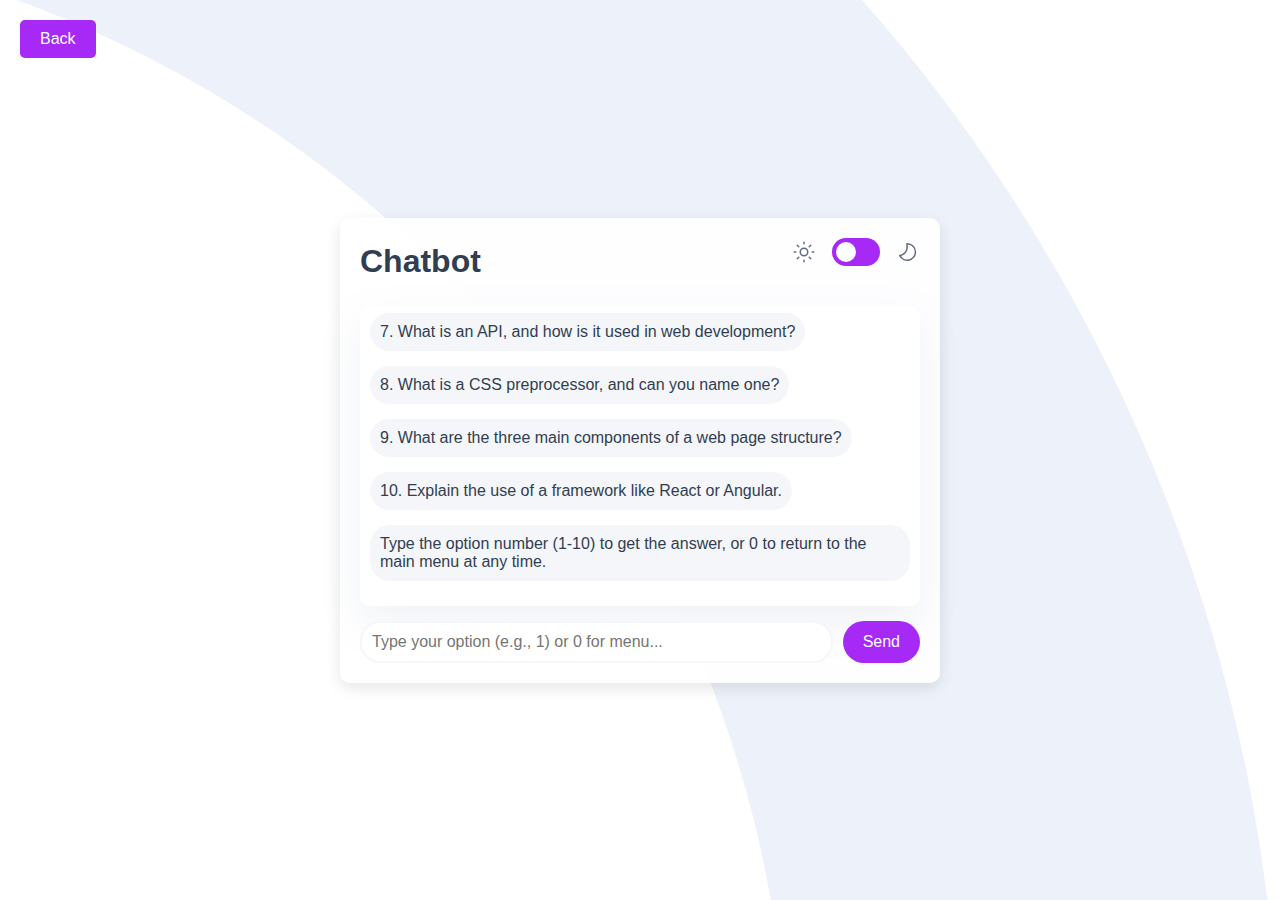
<file: chatbot.html>
<!DOCTYPE html>
<html lang="en">
<head>
    <meta charset="UTF-8">
    <meta name="viewport" content="width=device-width, initial-scale=1.0">
    <title>Chatbot Interface</title>
    <link rel="stylesheet" href="stylebot.css">
    <!-- <link rel="stylesheet" href="style.css"> -->
</head>
<body>
    <!-- Back Button -->
    <button onclick="goBack()" class="back-button">Back</button>

    <!-- Main container -->
    <div class="chatbot-container">
        <!-- Header Section -->
        <header class="chatbot-header">
            <h1>Chatbot</h1>
            <div class="light-dark-toggle">
                <div class="sun-container">
                    <img src="./assets/images/icon-sun-dark.svg" alt="Sun Icon">
                </div>
                <label class="light-dark-switch">
                    <input type="checkbox" id="theme-toggle">
                    <span class="slider round"></span>
                </label>
                <div class="moon-container">
                    <img src="./assets/images/icon-moon-dark.svg" alt="Moon Icon">
                </div>
            </div>
        </header>

        <!-- Chat Display Section -->
        <main class="chat-display" id="chat-display"></main>

        <!-- User Input Section -->
        <form class="chat-input-form" id="chat-form">
            <input type="text" id="user-input" placeholder="Type your option (e.g., 1) or 0 for menu..." required>
            <button type="submit" class="send-button">Send</button>
        </form>
    </div>

    <script>
        const questions = [
            "1. What is responsive design, and why is it important?",
            "2. What is the purpose of Git in web development?",
            "3. Explain the difference between frontend and backend development.",
            "4. What is the Document Object Model (DOM)?",
            "5. What is Bootstrap used for?",
            "6. What is the difference between HTTP and HTTPS?",
            "7. What is an API, and how is it used in web development?",
            "8. What is a CSS preprocessor, and can you name one?",
            "9. What are the three main components of a web page structure?",
            "10. Explain the use of a framework like React or Angular."
        ];

        const answers = [
            "Responsive design makes web content look good on all devices. It’s important for accessibility and user experience.",
            "Git is a version control system used to manage and track changes in code projects.",
            "Frontend development focuses on the user interface, while backend development handles the server and database logic.",
            "The DOM is a programming interface that allows scripts to update the content, structure, and style of a document.",
            "Bootstrap is a CSS framework that helps design responsive and mobile-first websites quickly.",
            "HTTP is unsecured, while HTTPS includes SSL/TLS for secure communication over the internet.",
            "An API allows different software systems to communicate, often used to connect frontend and backend services.",
            "A CSS preprocessor is a scripting language that extends CSS, like SASS or LESS, adding features like variables and nesting.",
            "The three main components are HTML (structure), CSS (style), and JavaScript (behavior).",
            "Frameworks like React and Angular help create dynamic, single-page applications by managing UI and state efficiently."
        ];

        const chatDisplay = document.getElementById("chat-display");

        // Back button functionality
        function goBack() {
            window.history.back();
        }

        // Function to create a new message
        function createMessage(content, isBot = true) {
            const messageDiv = document.createElement("div");
            messageDiv.classList.add(isBot ? "bot-message" : "user-message");
            messageDiv.innerHTML = `<div class="message-content">${content}</div>`;
            chatDisplay.appendChild(messageDiv);
            chatDisplay.scrollTop = chatDisplay.scrollHeight;
        }

        // Display main menu with questions
        function displayMainMenu() {
            chatDisplay.innerHTML = "";  // Clear previous chat content
            createMessage("Hello! Welcome to the Chatbot. Please choose a question to get the answer:");
            questions.forEach(question => createMessage(question, true));
            createMessage("Type the option number (1-10) to get the answer, or 0 to return to the main menu at any time.");
        }

        // Show main menu on page load
        displayMainMenu();

        // Handle form submission
        document.getElementById("chat-form").addEventListener("submit", function (e) {
            e.preventDefault();
            const userInput = document.getElementById("user-input").value.trim();

            // If input is 0, go back to main menu
            if (userInput === "0" || userInput === "00") {
                displayMainMenu();
            }
            // Validate if the input is a single digit between 1 and 10
            else if (/^[1-9]$|^10$/.test(userInput)) {
                const index = parseInt(userInput) - 1;
                chatDisplay.innerHTML = "";  // Clear chat for a clean view of question and answer
                createMessage(questions[index], false);  // Display selected question
                createMessage(answers[index]);  // Display corresponding answer
                createMessage("Type 0 to return to the main menu.");
            } else {
                createMessage("Invalid input. Please select a single option from 1 to 10, or type 0 to go back to the main menu.");
            }

            document.getElementById("user-input").value = "";  // Clear user input
        });

        // Theme toggle functionality
        const themeToggle = document.getElementById("theme-toggle");
        themeToggle.addEventListener("change", () => {
            if (themeToggle.checked) {
                document.documentElement.setAttribute("data-theme", "dark");
            } else {
                document.documentElement.removeAttribute("data-theme");
            }
        });
    </script>
</body>
</html>
</file>
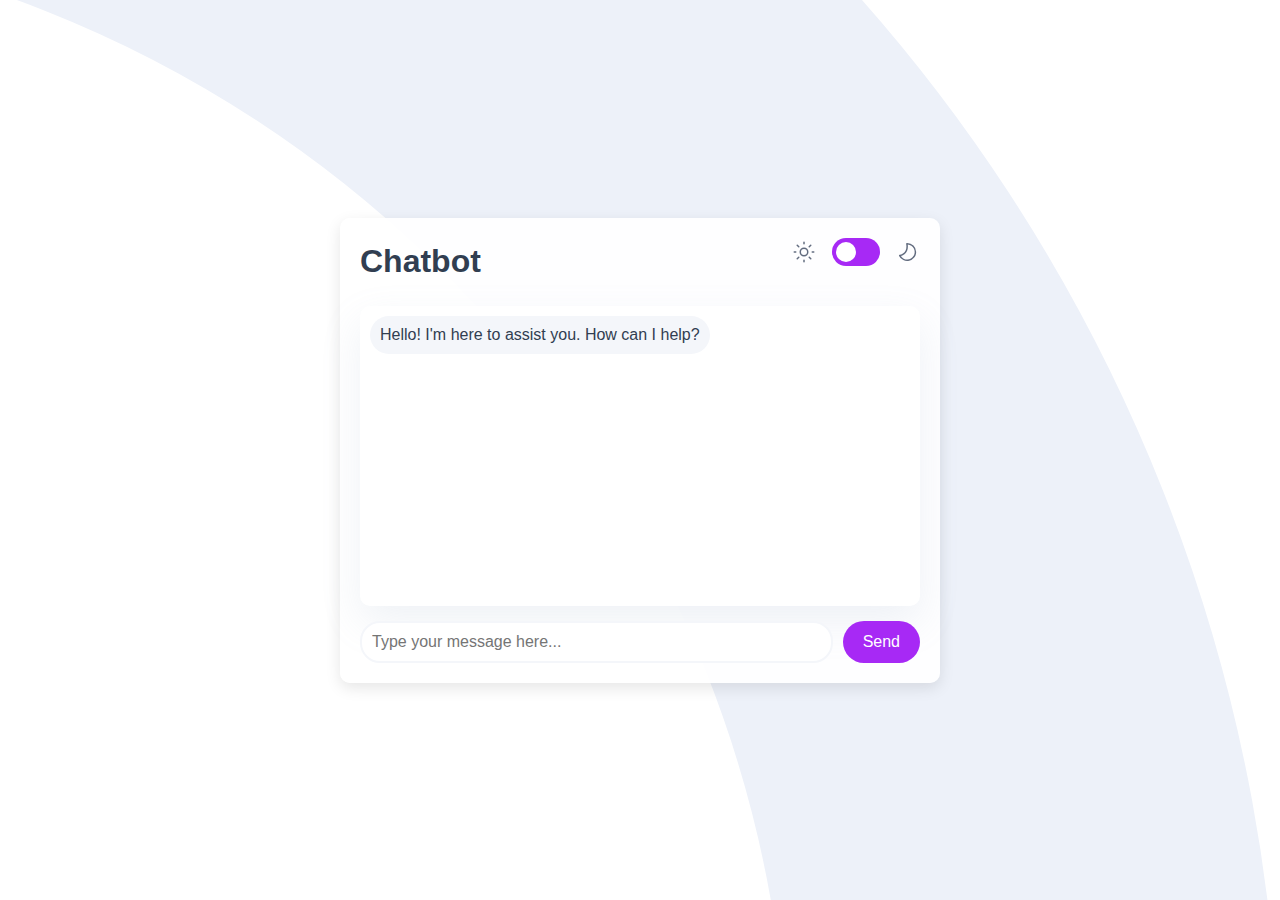
<file: QuizApp/chatbot.html>
<!DOCTYPE html>
<html lang="en">

<head>
    <meta charset="UTF-8">
    <meta name="viewport" content="width=device-width, initial-scale=1.0">
    <title>Chatbot Interface</title>
    <link rel="stylesheet" href="stylebot.css">
</head>

<body>
    <!-- Main container -->
    <div class="chatbot-container">
        <!-- Header Section -->
        <header class="chatbot-header">
            <h1>Chatbot</h1>
            <div class="light-dark-toggle">
                <div class="sun-container">
                    <img src="./assets/images/icon-sun-dark.svg" alt="Sun Icon">
                </div>
                <label class="light-dark-switch">
                    <input type="checkbox" id="theme-toggle">
                    <span class="slider round"></span>
                </label>
                <div class="moon-container">
                    <img src="./assets/images/icon-moon-dark.svg" alt="Moon Icon">
                </div>
            </div>
        </header>

        <!-- Chat Display Section -->
        <main class="chat-display" id="chat-display">
            <div class="bot-message">
                <div class="message-content">Hello! I'm here to assist you. How can I help?</div>
            </div>
        </main>

        <!-- User Input Section -->
        <form class="chat-input-form" id="chat-form">
            <input type="text" id="user-input" placeholder="Type your message here..." required>
            <button type="submit" class="send-button">Send</button>
        </form>
    </div>

    <!-- JavaScript to Handle Theme Toggle and Chat -->
    <!-- <script>
        // Theme toggle functionality
        const themeToggle = document.getElementById("theme-toggle");
        themeToggle.addEventListener("change", () => {
            if (themeToggle.checked) {
                document.documentElement.setAttribute("data-theme", "dark");
            } else {
                document.documentElement.removeAttribute("data-theme");
            }
        });

        // Function to create a new message
        function createMessage(content, isBot = true) {
            const messageDiv = document.createElement("div");
            messageDiv.classList.add(isBot ? "bot-message" : "user-message");
            messageDiv.innerHTML = `<div class="message-content">${content}</div>`;
            chatDisplay.appendChild(messageDiv);
            chatDisplay.scrollTop = chatDisplay.scrollHeight;
        }

        // Send message to OpenAI's ChatGPT and get response
        async function sendToChatGPT(message) {
            const response = await fetch('https://api.openai.com/v1/completions', {
                method: 'POST',
                headers: {
                    'Content-Type': 'application/json',
                    'Authorization': `Bearer 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`,
                },
                body: JSON.stringify({
                    model: "gpt-3.5", // You can use gpt-3.5 or gpt-4 depending on your plan
                    messages: [{ role: "user", content: message }],
                    max_tokens: 150, // Adjust token length according to your needs
                    temperature: 0.7, // Controls the creativity of the response (range 0-1)
                })
            });

            const data = await response.json();
            const botReply = data.choices[0].message.content.trim(); // Bot's response
            return botReply;
        }

        // Chat form submission handler
        const chatForm = document.getElementById("chat-form");
        const chatDisplay = document.getElementById("chat-display");

        chatForm.addEventListener("submit", async function (e) {
            e.preventDefault();
            const userInput = document.getElementById("user-input").value.trim();

            if (userInput) {
                // Display user message
                createMessage(userInput, false);

                // Send the user input to OpenAI's ChatGPT and get the response
                const botResponse = await sendToChatGPT(userInput);

                // Display the bot's response
                createMessage(botResponse);

                // Clear user input
                document.getElementById("user-input").value = "";
            }
        });
    </script> -->


    <!-- <script>
        // Function to handle the theme toggle
        const themeToggle = document.getElementById("theme-toggle");
        themeToggle.addEventListener("change", () => {
            if (themeToggle.checked) {
                document.documentElement.setAttribute("data-theme", "dark");
            } else {
                document.documentElement.removeAttribute("data-theme");
            }
        });

        // Function to send the user message and get the chatbot response
        const chatForm = document.getElementById("chat-form");
        const chatDisplay = document.getElementById("chat-display");

        chatForm.addEventListener("submit", async (e) => {
            e.preventDefault();
            const userInput = document.getElementById("user-input").value.trim();

            if (userInput) {
                // Display user message
                const userMessage = document.createElement("div");
                userMessage.classList.add("user-message");
                userMessage.innerHTML = `<div class="message-content">${userInput}</div>`;
                chatDisplay.appendChild(userMessage);

                // Display bot processing message
                const botMessage = document.createElement("div");
                botMessage.classList.add("bot-message");
                botMessage.innerHTML = `<div class="message-content">Processing your request...</div>`;
                chatDisplay.appendChild(botMessage);

                // Scroll to the bottom
                chatDisplay.scrollTop = chatDisplay.scrollHeight;

                // Send request to OpenAI API
                const response = await getBotResponse(userInput);

                // Remove processing message and display bot's reply
                chatDisplay.removeChild(botMessage);

                const newBotMessage = document.createElement("div");
                newBotMessage.classList.add("bot-message");
                newBotMessage.innerHTML = `<div class="message-content">${response}</div>`;
                chatDisplay.appendChild(newBotMessage);

                // Clear user input
                document.getElementById("user-input").value = "";
            }
        });

        async function getBotResponse(userInput) {
            const apiKey = "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";  // Replace with your API key
            const endpoint = "https://api.openai.com/v1/completions";
            const model = "text-davinci-003";  // Use the model you prefer

            const headers = {
                "Content-Type": "application/json",
                "Authorization": `Bearer ${apiKey}`
            };

            const requestData = {
                model: model,
                prompt: userInput,
                max_tokens: 150
            };

            try {
                const response = await fetch(endpoint, {
                    method: "POST",
                    headers: headers,
                    body: JSON.stringify(requestData)
                });

                const data = await response.json();
                return data.choices[0].text.trim();  // Extract the bot's message from response
            } catch (error) {
                console.error("Error:", error);
                return "Sorry, there was an error processing your request.";
            }
        }
    </script> -->

    <script>
        // Function to handle the theme toggle
        const themeToggle = document.getElementById("theme-toggle");
        themeToggle.addEventListener("change", () => {
            if (themeToggle.checked) {
                document.documentElement.setAttribute("data-theme", "dark");
            } else {
                document.documentElement.removeAttribute("data-theme");
            }
        });
    
        // Function to send the user message and get the chatbot response
        const chatForm = document.getElementById("chat-form");
        const chatDisplay = document.getElementById("chat-display");
    
        chatForm.addEventListener("submit", async (e) => {
            e.preventDefault();
            const userInput = document.getElementById("user-input").value.trim();
    
            if (userInput) {
                // Display user message
                const userMessage = document.createElement("div");
                userMessage.classList.add("user-message");
                userMessage.innerHTML = `<div class="message-content">${userInput}</div>`;
                chatDisplay.appendChild(userMessage);
    
                // Display bot processing message
                const botMessage = document.createElement("div");
                botMessage.classList.add("bot-message");
                botMessage.innerHTML = `<div class="message-content">Processing your request...</div>`;
                chatDisplay.appendChild(botMessage);
    
                // Scroll to the bottom
                chatDisplay.scrollTop = chatDisplay.scrollHeight;
    
                // Send request to your Node.js backend (which will call OpenAI)
                const response = await getBotResponse(userInput);
    
                // Remove processing message and display bot's reply
                chatDisplay.removeChild(botMessage);
    
                const newBotMessage = document.createElement("div");
                newBotMessage.classList.add("bot-message");
                newBotMessage.innerHTML = `<div class="message-content">${response}</div>`;
                chatDisplay.appendChild(newBotMessage);
    
                // Clear user input
                document.getElementById("user-input").value = "";
            }
        });
    
        async function getBotResponse(userInput) {
            const response = await fetch("http://localhost:3000/chat", {
                method: "POST",
                headers: {
                    "Content-Type": "application/json"
                },
                body: JSON.stringify({ userInput })
            });
    
            const data = await response.json();
            return data.botResponse;
        }
    </script>
    

</body>

</html>
</file>
<file: stylebot.css>
:root {
    --html-bg: #FFF1E9;
    --css-bg: #E0FDEF;
    --js-bg: #EBF0FF;
    --accessibility-bg: #F6E7FF;
    --text-color: #313E51; /* Light text color */
    --text-color-p: #626C7F;
    --purple: #A729F5;
    --bg-col: white;
    --button-bg: white;
    --option-bg: #F4F6FA;
    --option-color: #626C7F;
    --correct-color: #26D782;
    --invalid-color: #EE5454;
    --bg: url("./assets/images/pattern-background-mobile-light.svg");
    --sun-src: url("./assets/images/icon-sun-dark.svg");
    --moon-src: url("./assets/images/icon-moon-dark.svg");
}

[data-theme="dark"] {
    --text-color: #040000;  /* Dark mode text color */
    --text-color-p: #ABC1E1;
    --bg-col: #313E51;
    --button-bg: #3B4D66;
    --bg: url("./assets/images/pattern-background-mobile-dark.svg");
    --sun-src: url("./assets/images/icon-sun-light.svg");
    --moon-src: url("./assets/images/icon-moon-light.svg");
}

/* Reset Styles */
html {
    box-sizing: border-box;
}

body {
    font-family: 'Rubik', sans-serif;
    background-color: var(--bg-col);
    background-image: var(--bg);
    background-repeat: no-repeat;
    background-size: cover;
    height: 100vh;
    display: flex;
    justify-content: center;
    flex-direction: column;
    align-items: center;
    color: var(--text-color);  /* Apply text color for the body */
}

*,
*::before,
*::after {
    box-sizing: inherit;
}

* {
    margin: 0;
}

img,
svg {
    display: block;
    max-width: 100%;
}

button {
    font: inherit;
}

/* Light/Dark Toggle Styles */
.light-dark-toggle {
    display: flex;
    align-items: center;
    gap: 0.5rem;
    margin-bottom: 20px;
}

.light-dark-switch {
    display: inline-block;
    position: relative;
    width: 3rem;
    height: 1.75rem;
}

.light-dark-switch input {
    display: none;
}

.slider {
    background-color: var(--purple);
    position: absolute;
    left: 0;
    right: 0;
    top: 0;
    bottom: 0;
    cursor: pointer;
    transition: 0.4s;
}

.slider:before {
    content: "";
    position: absolute;
    top: 4px;
    left: 4px;
    width: 1.25rem;
    height: 1.25rem;
    background-color: #fff;
    border-radius: 50%;
    transition: 0.4s;
}

input:checked + .slider:before {
    transform: translateX(1.25rem);
}

.slider.round {
    border-radius: 50rem;
}

/* Chatbot Interface Styles */
.chatbot-container {
    display: flex;
    flex-direction: column;
    justify-content: flex-start;
    align-items: center;
    width: 100%;
    max-width: 600px;
    background: rgba(255, 255, 255, 0.9);
    padding: 20px;
    border-radius: 10px;
    box-shadow: 0 5px 15px rgba(0, 0, 0, 0.1);
}

.chatbot-header {
    width: 100%;
    display: flex;
    justify-content: space-between;
    align-items: center;
}

.chatbot-header h1 {
    font-size: 2rem;
    color: var(--text-color);  /* Apply text color for the header */
}

.chatbot-header .light-dark-toggle {
    display: flex;
    align-items: center;
    gap: 1rem;
}

.chat-display {
    width: 100%;
    height: 300px;
    overflow-y: scroll;
    margin-top: 20px;
    padding: 10px;
    background: var(--bg-col);
    border-radius: 10px;
    box-shadow: 0px 16px 40px 0px rgba(143, 160, 193, 0.14);
    color: var(--text-color);  /* Apply text color to chat display */
}

.bot-message, .user-message {
    margin-bottom: 15px;
    display: flex;
    justify-content: flex-start;
}

.bot-message .message-content, .user-message .message-content {
    background-color: var(--option-bg);
    padding: 10px;
    border-radius: 20px;
    font-size: 1rem;
    color: var(--text-color);  /* Apply text color to messages */
}

.user-message {
    justify-content: flex-end;
}

.user-message .message-content {
    background-color: var(--purple);
    color: white;
}

.chat-input-form {
    display: flex;
    width: 100%;
    margin-top: 15px;
}

.chat-input-form input {
    flex-grow: 1;
    padding: 10px;
    border: 2px solid var(--option-bg);
    border-radius: 20px;
    font-size: 1rem;
    color: var(--text-color);  /* Apply text color to input */
}

.chat-input-form button {
    background-color: var(--purple);
    color: white;
    padding: 10px 20px;
    margin-left: 10px;
    /* margin-right: 80px; */
    border: none;
    border-radius: 50px;
    cursor: pointer;
}

.chat-input-form button:hover {
    background-color: #8b1fe2;
}

/* Style for Back Button */
.back-button {
    background-color: var(--purple);
    color: white;
    border: none;
    padding: 10px 20px;
    font-size: 16px;
    /* width: 5%; */
    border-radius: 5px;
    cursor: pointer;
    position: fixed; /* Make it fixed at the top */
    top: 20px;
    left: 20px;
    z-index: 10; /* Ensure it stays above the chatbot */
}

.back-button:hover {
    background-color: #8b1fe2; /* on hover */
}


/* Responsive Design */
@media (max-width: 768px) {
    .chatbot-container {
        width: 100%;
        padding: 10px;
    }

    .chatbot-header h1 {
        font-size: 1.5rem;
    }
}

@media (min-width: 768px) {
    .chatbot-container {
        padding: 20px;
    }
}
</file>
<file: style.css>
:root {
    --html-bg: #FFF1E9;
    --css-bg: #E0FDEF;
    --js-bg: #EBF0FF;
    --accessibility-bg: #F6E7FF;
    --text-color: #313E51;
    --text-color-p: #626C7F;
    --purple: #A729F5;
    --bg-col: white;
    --button-bg: white;
    --option-bg: #F4F6FA;
    --option-color: #626C7F;
    --correct-color: #26D782;
    --invalid-color: #EE5454;
    --bg: url("./assets/images/pattern-background-mobile-light.svg");
    --sun-src: url("./assets/images/icon-sun-dark.svg");
    --moon-src: url("./assets/images/icon-moon-dark.svg");
}

[data-theme="dark"] {
    --text-color: #FFF;
    --text-color-p: #ABC1E1;
    --bg-col: #313E51;
    --button-bg: #3B4D66;
    --bg: url("./assets/images/pattern-background-mobile-dark.svg");
    --sun-src: url("./assets/images/icon-sun-light.svg");
    --moon-src: url("./assets/images/icon-moon-light.svg");
}

/**************** begin css reset ****************/

html {
    box-sizing: border-box;
}

body {
    font-family: 'Rubik', sans-serif;
    background-color: var(--bg-col);
    background-image: var(--bg);
    background-repeat: no-repeat;
    background-size: cover;
}

*,
*::before,
*::after {
    box-sizing: inherit;
}

* {
    margin: 0;
}

img,
svg {
    display: block;
    max-width: 100%;
}

button {
    font: inherit;
}

/*************** End of css reset ****************/

/*************** Start Hide Other Screens ****************/
.start-menu {
    display: none;
}

.quiz-complete {
    display: none;
    flex-direction: column;
}

.question-screen {
    display: none;
    flex-direction: column;
}

.row-top {
    display: flex;
    justify-content: space-between;
    margin-bottom: 1rem;
}

.curr-subject {
    display: flex;
    align-items: center;
    /* visibility: hidden; */
    gap: 1rem;
}

/*************** End Hide Other Screens ****************/

/*************** Start - Light / Dark Toggle Switch ****************/

.light-dark-toggle {
    display: flex;
    align-items: center;
    gap: .5rem;
}

.light-dark-switch {
    display: inline-block;
    position: relative;
    width: clamp(2rem, 1.647887323943662rem + 1.5023474178403755vw, 3rem);
    height: clamp(1.25rem, 1.073943661971831rem + 0.7511737089201878vw, 1.75rem);
}

.light-dark-switch input {
    display: none;
}

.slider {
    background-color: var(--purple);
    bottom: 0;
    cursor: pointer;
    left: 0;
    position: absolute;
    right: 0;
    top: 0;
    transition: .4s;
}

.slider:before {
    background-color: #fff;
    bottom: 4px;
    content: "";
    height: clamp(0.75rem, 0.573943661971831rem + 0.7511737089201878vw, 1.25rem);
    left: 4px;
    position: absolute;
    transition: .4s;
    width: clamp(0.75rem, 0.573943661971831rem + 0.7511737089201878vw, 1.25rem);
}

input:checked+.slider:before {
    transform: translateX(clamp(0.8125rem, 0.7033450704225352rem + 0.46572769953051646vw, 1.1225rem));
}

.slider.round {
    border-radius: 62.4375rem;
}

.slider.round:before {
    border-radius: 50%;
}

.sun-container,
.moon-container {
    width: clamp(1rem, 0.823943661971831rem + 0.7511737089201878vw, 1.5rem);
    height: clamp(1rem, 0.823943661971831rem + 0.7511737089201878vw, 1.5rem);
}

.sun-container>img {
    content: var(--sun-src);
}

.moon-container>img {
    content: var(--moon-src);
}

/*************** End - Light / Dark Toggle Switch ****************/
body {
    height: 100vh;
    display: flex;
    justify-content: center;
}

article {
    padding: 1rem 1.5rem;
}

h1 {
    color: var(--text-color);
    font-weight: 300;
    font-size: 2.5rem;
    font-size: clamp(2.5rem, 1.972rem + 2.25vw, 4rem);
}

h1>span {
    font-weight: 500;
}

h2 {
    color: var(--text-color);
    font-size: 1.125rem;
    font-size: clamp(1.125rem, 0.905rem + 0.939vw, 1.75rem);
    font-weight: 500;
}

.question {
    font-size: 1.25rem;
    font-size: clamp(1.25rem, 0.898rem + 1.502vw, 2.25rem);
}

p {
    color: var(--text-color-p);
    font-style: italic;
    font-weight: 400;
    margin-top: 1rem;
    margin-bottom: 2.5rem;
}

.progress-bar.whole {
    width: 100%;
    height: 1rem;
    background-color: white;
    margin-top: 1.5rem;
    margin-bottom: 2.5rem;
    padding: .25rem;
    border-radius: 62.4375rem;
}

.progress-bar.done {
    background-color: var(--purple);
    border-radius: 6.5rem;
    width: 0%;
    height: .5rem;
}

.choices {
    display: flex;
    flex-direction: column;
    gap: .75rem;
}

button {
    background-color: var(--button-bg);
    color: var(--text-color);
    font-size: 1.125rem;
    font-weight: 500;
    display: grid;
    grid-template-rows: 1fr;
    grid-template-columns: 1fr 3fr 1fr;
    align-items: center;
    justify-items: start;
    width: 100%;
    gap: 1rem;
    border-radius: .75rem;
    border: 0;
    padding: .75rem;
    box-shadow: 0px 16px 40px 0px rgba(143, 160, 193, .14);
}

button:hover {
    cursor: pointer;
}

.option {
    border: 3px solid transparent;
}

.submit-answer,
.restart {
    display: flex;
    align-items: center;
    justify-content: center;
    background-color: var(--purple);
    color: white;
}

.exit-quiz,
.restart {
    display: flex;
    align-items: center;
    justify-content: center;
    background-color: var(--invalid-color);
    color: white;
}

.submit-answer:hover,
.exit-quiz:hover,
.restart:hover {
    background: linear-gradient(0deg, rgba(255, 255, 255, .5) 0%, rgba(255, 255, 255, 0.50) 100%), var(--purple);
}

.button-icon-container>img {
    border-radius: .75rem;
    padding: .15rem;
}

.button-icon-container>img[src="./assets/images/icon-html.svg"] {
    background-color: var(--html-bg);
}

.button-icon-container>img[src="./assets/images/icon-css.svg"] {
    background-color: var(--css-bg);
}

.button-icon-container>img[src="./assets/images/icon-js.svg"] {
    background-color: var(--js-bg);
}

.button-icon-container>img[src="./assets/images/icon-accessibility.svg"] {
    background-color: var(--accessibility-bg);
}

.option-box {
    display: flex;
    align-items: center;
    justify-content: center;
    color: var(--option-color);
    width: 2.5rem;
    height: 2.5rem;
    border-radius: .75rem;
    background-color: var(--option-bg);
}

.select-prompt {
    display: flex;
    align-items: center;
    justify-content: center;
    visibility: hidden;
    gap: 1rem;
}

.select-prompt>p {
    color: var(--invalid-color);
    margin: 0;
    font-style: normal;
}

.selected-box {
    background-color: var(--purple);
    color: white;
}

.selected {
    border-color: var(--purple);
}

.correct-box {
    background-color: var(--correct-color);
    color: white;
}

.correct {
    border-color: var(--correct-color);
}

.correct-icon {
    justify-self: end;
}

.invalid-box {
    background-color: var(--invalid-color);
    color: white;
}

.invalid {
    border-color: var(--invalid-color);
}

.invalid-icon {
    justify-self: end;
}

.question-count {
    margin-top: 0;
}

.left-content {
    display: flex;
    flex-direction: column;
    justify-content: space-between;
}

.start-menu>.left-content {
    justify-content: flex-start;
    gap: 3rem;
}

.visible {
    display: block;
}

.score-container {
    background: var(--bg-col);
    color: var(--text-color);
    display: flex;
    flex-direction: column;
    align-items: center;
    justify-content: center;
    gap: 1rem;
    margin-bottom: 2rem;
    margin-top: 2.5rem;
    border-radius: 1.5rem;
    padding: 2rem;
}

.score-container>p {
    margin: 0;
}

.scored {
    font-weight: 500;
}

.score-out-of {
    font-style: normal;
}

.final-score {
    font-weight: 500;
    font-size: clamp(5.5rem, 4.268rem + 5.258vw, 9rem);
    text-align: center;
    font-style: normal;
}

@media (min-width: 768px) {
    button {
        font-size: 1.75rem;
    }

    article {
        padding: 2.5rem 4rem;
    }

    .question-screen {
        flex-direction: column;
    }

    .quiz-complete {
        flex-direction: column;
    }

    .row-top {
        margin-bottom: 0;
    }

    h1 {
        width: 29rem;
    }
}

@media (min-width: 1440px) {

    body {
        align-items: center;
    }

    .left-content {
        max-width: 35rem;
    }

    .visible {
        display: flex;
    }

    .start-menu {
        justify-content: space-between;
        gap: 10rem;
    }

    .question-screen {
        flex-direction: row;
        gap: 10rem;
    }

    .quiz-complete {
        flex-direction: row;
        gap: 10rem;
    }

    .choices {
        width: 35rem;
        height: 28rem;
        gap: 1.5rem;
    }
}

/* #bot{
    width: 50px;
    height: 40px;
    border-width: 2px;
    border-color: black;
    margin-top: 20px;
    margin-right: 14px;
} */

a{
    text-decoration: none;
}
</file>
<file: QuizApp/stylebot.css>
:root {
    --html-bg: #FFF1E9;
    --css-bg: #E0FDEF;
    --js-bg: #EBF0FF;
    --accessibility-bg: #F6E7FF;
    --text-color: #313E51; /* Light text color */
    --text-color-p: #626C7F;
    --purple: #A729F5;
    --bg-col: white;
    --button-bg: white;
    --option-bg: #F4F6FA;
    --option-color: #626C7F;
    --correct-color: #26D782;
    --invalid-color: #EE5454;
    --bg: url("./assets/images/pattern-background-mobile-light.svg");
    --sun-src: url("./assets/images/icon-sun-dark.svg");
    --moon-src: url("./assets/images/icon-moon-dark.svg");
}

[data-theme="dark"] {
    --text-color: #040000;  /* Dark mode text color */
    --text-color-p: #ABC1E1;
    --bg-col: #313E51;
    --button-bg: #3B4D66;
    --bg: url("./assets/images/pattern-background-mobile-dark.svg");
    --sun-src: url("./assets/images/icon-sun-light.svg");
    --moon-src: url("./assets/images/icon-moon-light.svg");
}

/* Reset Styles */
html {
    box-sizing: border-box;
}

body {
    font-family: 'Rubik', sans-serif;
    background-color: var(--bg-col);
    background-image: var(--bg);
    background-repeat: no-repeat;
    background-size: cover;
    height: 100vh;
    display: flex;
    justify-content: center;
    flex-direction: column;
    align-items: center;
    color: var(--text-color);  /* Apply text color for the body */
}

*,
*::before,
*::after {
    box-sizing: inherit;
}

* {
    margin: 0;
}

img,
svg {
    display: block;
    max-width: 100%;
}

button {
    font: inherit;
}

/* Light/Dark Toggle Styles */
.light-dark-toggle {
    display: flex;
    align-items: center;
    gap: 0.5rem;
    margin-bottom: 20px;
}

.light-dark-switch {
    display: inline-block;
    position: relative;
    width: 3rem;
    height: 1.75rem;
}

.light-dark-switch input {
    display: none;
}

.slider {
    background-color: var(--purple);
    position: absolute;
    left: 0;
    right: 0;
    top: 0;
    bottom: 0;
    cursor: pointer;
    transition: 0.4s;
}

.slider:before {
    content: "";
    position: absolute;
    top: 4px;
    left: 4px;
    width: 1.25rem;
    height: 1.25rem;
    background-color: #fff;
    border-radius: 50%;
    transition: 0.4s;
}

input:checked + .slider:before {
    transform: translateX(1.25rem);
}

.slider.round {
    border-radius: 50rem;
}

/* Chatbot Interface Styles */
.chatbot-container {
    display: flex;
    flex-direction: column;
    justify-content: flex-start;
    align-items: center;
    width: 100%;
    max-width: 600px;
    background: rgba(255, 255, 255, 0.9);
    padding: 20px;
    border-radius: 10px;
    box-shadow: 0 5px 15px rgba(0, 0, 0, 0.1);
}

.chatbot-header {
    width: 100%;
    display: flex;
    justify-content: space-between;
    align-items: center;
}

.chatbot-header h1 {
    font-size: 2rem;
    color: var(--text-color);  /* Apply text color for the header */
}

.chatbot-header .light-dark-toggle {
    display: flex;
    align-items: center;
    gap: 1rem;
}

.chat-display {
    width: 100%;
    height: 300px;
    overflow-y: scroll;
    margin-top: 20px;
    padding: 10px;
    background: var(--bg-col);
    border-radius: 10px;
    box-shadow: 0px 16px 40px 0px rgba(143, 160, 193, 0.14);
    color: var(--text-color);  /* Apply text color to chat display */
}

.bot-message, .user-message {
    margin-bottom: 15px;
    display: flex;
    justify-content: flex-start;
}

.bot-message .message-content, .user-message .message-content {
    background-color: var(--option-bg);
    padding: 10px;
    border-radius: 20px;
    font-size: 1rem;
    color: var(--text-color);  /* Apply text color to messages */
}

.user-message {
    justify-content: flex-end;
}

.user-message .message-content {
    background-color: var(--purple);
    color: white;
}

.chat-input-form {
    display: flex;
    width: 100%;
    margin-top: 15px;
}

.chat-input-form input {
    flex-grow: 1;
    padding: 10px;
    border: 2px solid var(--option-bg);
    border-radius: 20px;
    font-size: 1rem;
    color: var(--text-color);  /* Apply text color to input */
}

.chat-input-form button {
    background-color: var(--purple);
    color: white;
    padding: 10px 20px;
    margin-left: 10px;
    border: none;
    border-radius: 50px;
    cursor: pointer;
}

.chat-input-form button:hover {
    background-color: #8b1fe2;
}

/* Responsive Design */
@media (max-width: 768px) {
    .chatbot-container {
        width: 100%;
        padding: 10px;
    }

    .chatbot-header h1 {
        font-size: 1.5rem;
    }
}

@media (min-width: 768px) {
    .chatbot-container {
        padding: 20px;
    }
}
</file>
